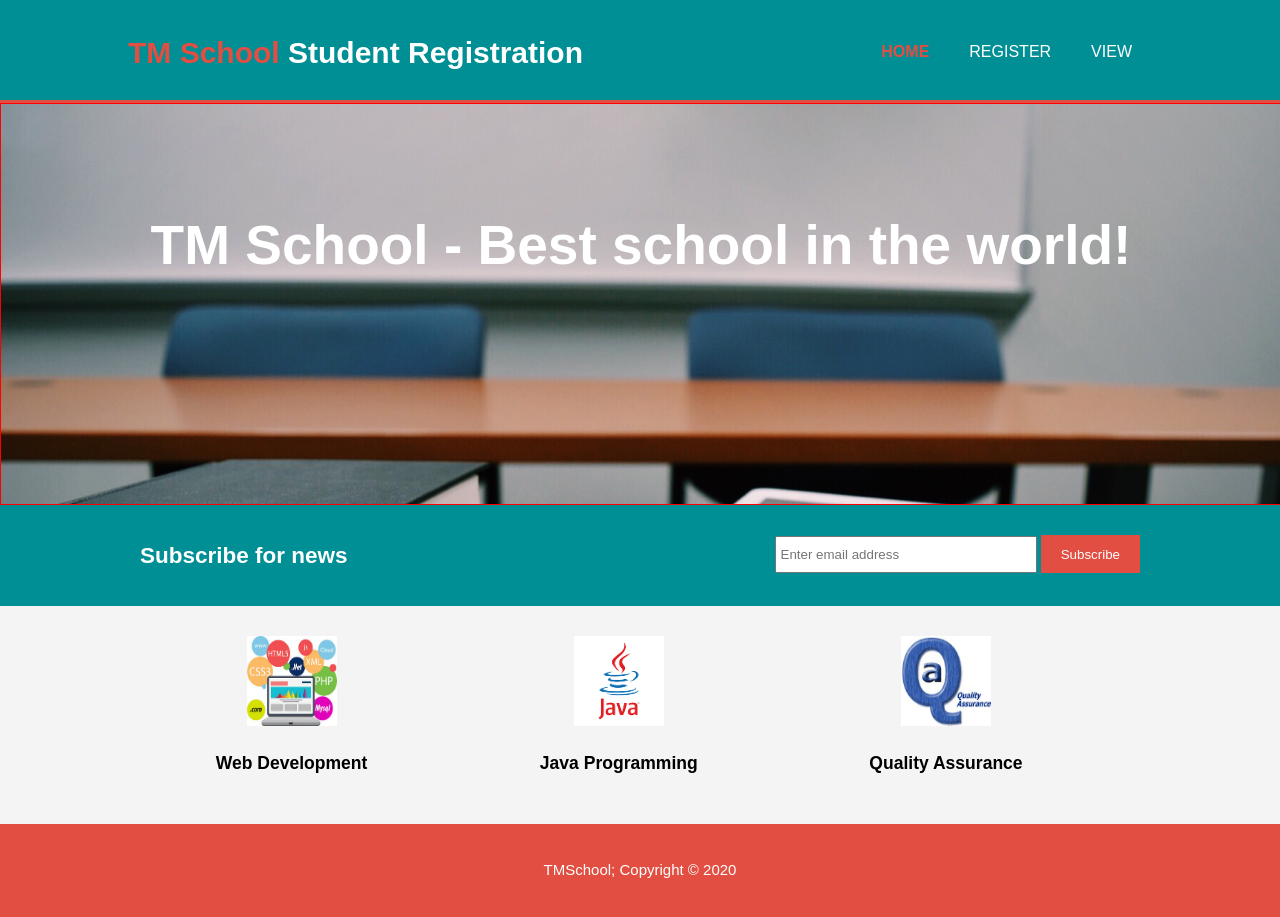
<file: index.html>
<!DOCTYPE html>
<html>
  <head>
    <meta charset="utf-8">
    <meta name="viewport" content="width=device-width">
    <title>Student Registration System | Welcome</title>
    <link rel="stylesheet" href="./css/style.css">
  </head>
  <body>
    <header>
      <div class="container">
        <div id="brand">
          <h1><span class="clujschool"> TM School </span>Student Registration</h1>
        </div>
        <nav>
          <ul>
            <li class="actual"><a href="index.html">Home</a></li>
            <li><a href="register.html">Register</a></li>
            <li><a href="view.html">View</a></li>
          </ul>
        </nav>
      </div>
    </header>

    <section id="reclama">
      <div class="container">
        <h1>TM School - Best school in the world!</h1>
        
      </div>
    </section>

    <section id="subscribe">
      <div class="container">
        <h1>Subscribe for news</h1>
        <form>
          <input type="email" placeholder="Enter email address">
          <button type="submit" class="subscribebutton">Subscribe</button>
        </form>
      </div>
    </section>

    <section id="sectiuni">
      <div class="container">
        <div class="sectiune">
          <img src="./img/web_logo.jpg">
          <h3>Web Development</h3>
          
        </div>
        <div class="sectiune">
          <img src="./img/java_logo.png">
          <h3>Java Programming</h3>
          
        </div>
        <div class="sectiune">
          <img src="./img/qa_logo.jpg">
          <h3>Quality Assurance</h3>
          
        </div>
      </div>
    </section>

    <footer>
      <p>TMSchool; Copyright &copy; 2020</p>
    </footer>
  </body>
</html>
</file>
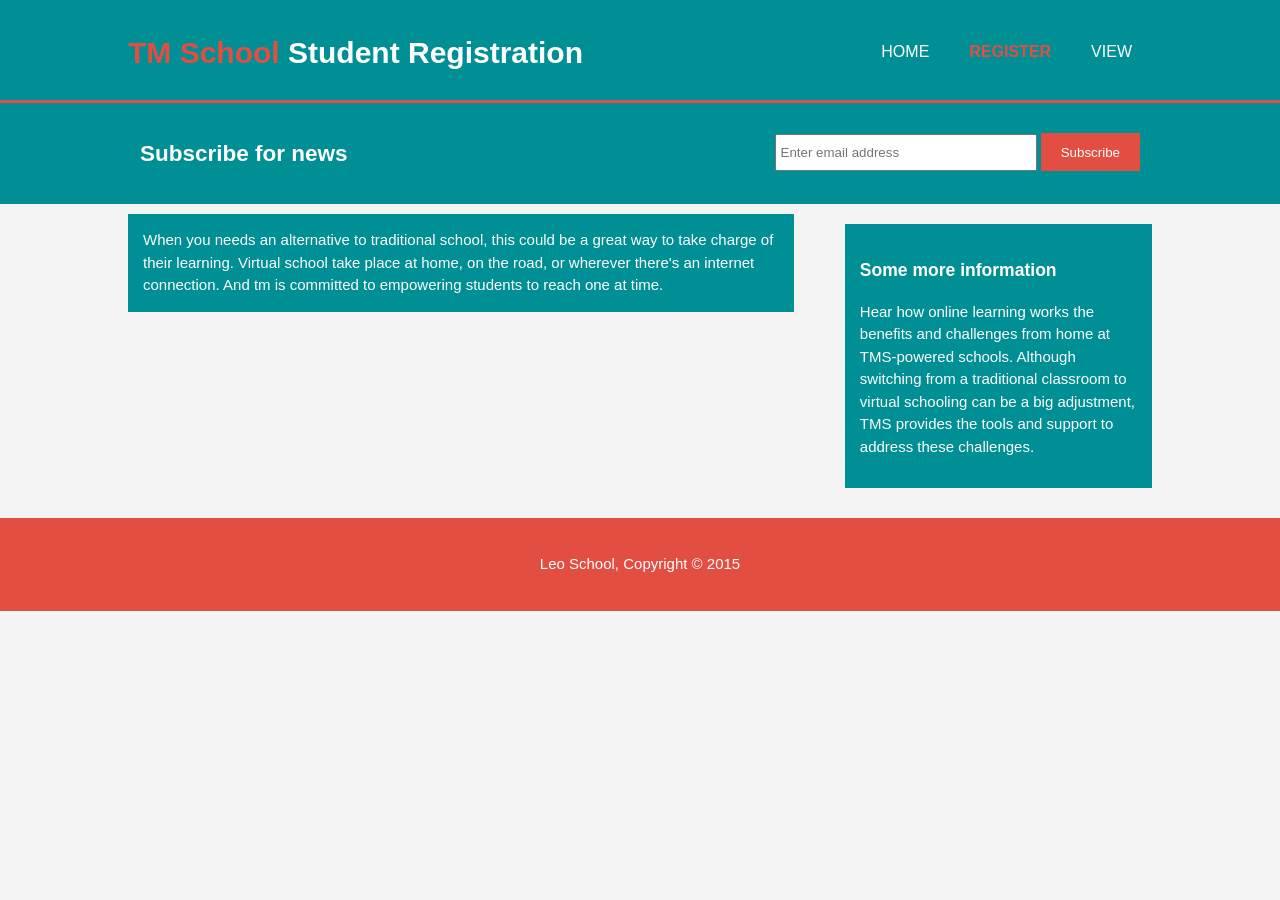
<file: register.html>
<!DOCTYPE html>
<html>
  <head>
    <meta charset="utf-8">
    <meta name="viewport" content="width=device-width">
    <title>Student Registration System | Register</title>
    <link rel="stylesheet" href="./css/style.css">
  </head>
  <body>
    <header>
      <div class="container">
        <div id="brand">
          <h1><span class="clujschool">TM School</span> Student Registration</h1>
        </div>
        <nav>
          <ul>
            <li><a href="index.html">Home</a></li>
            <li class="actual"><a href="register.html">Register</a></li>
            <li><a href="view.html">View</a></li>
          </ul>
        </nav>
      </div>
    </header>

    <section id="subscribe">
      <div class="container">
        <h1>Subscribe for news</h1>
        <form>
          <input type="email" placeholder="Enter email address">
          <button type="submit" class="subscribebutton">Subscribe</button>
        </form>
      </div>
    </section>

    <section id="continut">
      <div class="container">
        <article id="articol">
          <p class="colorat">
            When you needs an alternative to traditional school, this could be a great way to take charge of their learning. Virtual school take place at home, on the road, or wherever there's an internet connection. And tm is committed to empowering students to reach one at time.
          </p>
        </article>

        <aside id="sidebar">
          <div class="colorat">
            <h3>Some more information</h3>
            <p>Hear how online learning works the benefits and challenges from home at TMS-powered schools. Although switching from a traditional classroom to virtual schooling can be a big adjustment, TMS provides the tools and support to address these challenges.</p>
          </div>
        </aside>
      </div>
    </section>

    <footer>
      <p>Leo School, Copyright &copy; 2015</p>
    </footer>
  </body>
</html>
</file>
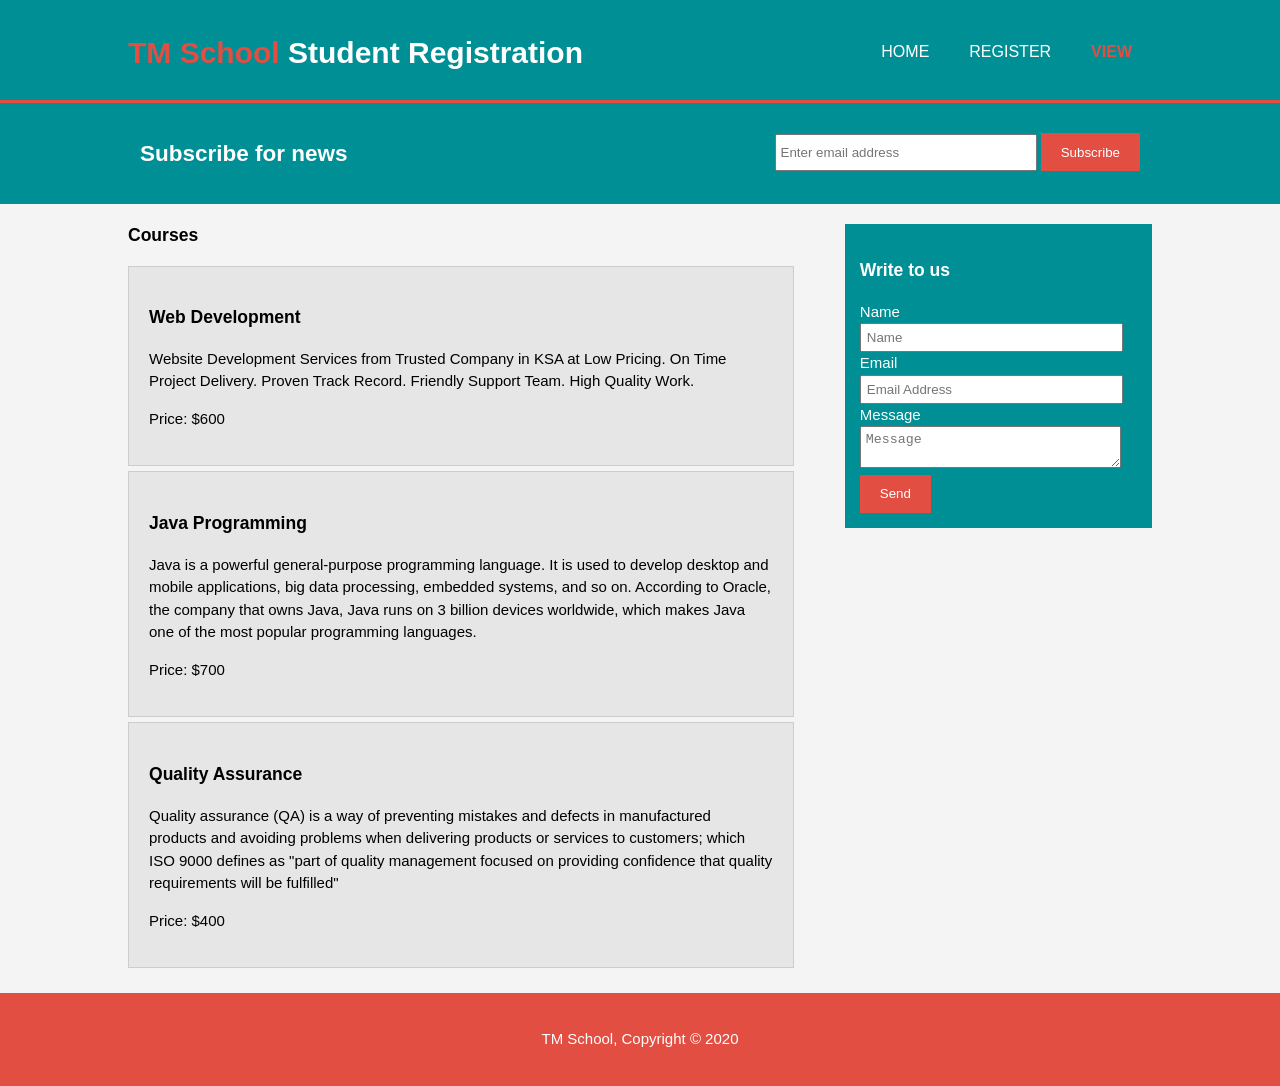
<file: view.html>
<!DOCTYPE html>
<html>
  <head>
    <meta charset="utf-8">
    <meta name="viewport" content="width=device-width">
    <title>Student Registration System | View</title>
    <link rel="stylesheet" href="./css/style.css">
  </head>
  <body>
    <header>
      <div class="container">
        <div id="brand">
          <h1><span class="clujschool">TM School</span> Student Registration</h1>
        </div>
        <nav>
          <ul>
            <li><a href="index.html">Home</a></li>
            <li><a href="register.html">Register</a></li>
            <li class="actual"><a href="view.html">View</a></li>
          </ul>
        </nav>
      </div>
    </header>

    <section id="subscribe">
      <div class="container">
        <h1>Subscribe for news</h1>
        <form>
          <input type="email" placeholder="Enter email address">
          <button type="submit" class="subscribebutton">Subscribe</button>
        </form>
      </div>
    </section>

    <section id="continut">
      <div class="container">
        <article id="articol">
          <h1 class="h1-titlul">Courses</h1>
          <ul id="cursuri">
            <li>
              <h3>Web Development</h3>
              <p>Website Development Services from Trusted Company in KSA at Low Pricing. On Time Project Delivery. Proven Track Record. Friendly Support Team. High Quality Work.
              </p>
						  <p>Price: $600</p>
            </li>
            <li>
              <h3>Java Programming</h3>
              <p> Java is a powerful general-purpose programming language. It is used to develop desktop and mobile applications, big data processing, embedded systems, and so on. According to Oracle, the company that owns Java, Java runs on 3 billion devices worldwide, which makes Java one of the most popular programming languages.</p>
						  <p>Price: $700</p>
            </li>
            <li>
              <h3>Quality Assurance</h3>
              <p> Quality assurance (QA) is a way of preventing mistakes and defects in manufactured products and avoiding problems when delivering products or services to customers; which ISO 9000 defines as "part of quality management focused on providing confidence that quality requirements will be fulfilled"</p>
						  <p>Price: $400</p>
            </li>
          </ul>
        </article>

        <aside id="sidebar">
          <div class="colorat">
            <h3>Write to us</h3>
            <form class="quote">
  						<div>
  							<label>Name</label><br>
  							<input type="text" placeholder="Name">
  						</div>
  						<div>
  							<label>Email</label><br>
  							<input type="email" placeholder="Email Address">
  						</div>
  						<div>
  							<label>Message</label><br>
  							<textarea placeholder="Message"></textarea>
  						</div>
  						<button class="subscribebutton" type="submit">Send</button>
					</form>
          </div>
        </aside>
      </div>
    </section>

    <footer>
      <p>TM School, Copyright &copy; 2020</p>
    </footer>
  </body>
</html>
</file>
<file: css/style.css>
body{
  font: 15px/1.5 Arial, Helvetica,sans-serif;
  padding:0;
  margin:0;
  background-color:#f4f4f4;
}

.container{
  width:80%;
  margin:auto;
  overflow:hidden;
}

ul{
  margin:0;
  padding:0;
}

.subscribebutton{
  height:38px;
  background:#E24E42;
  border:0;
  padding-left: 20px;
  padding-right:20px;
  color:#ffffff;
}

.colorat{
  padding:15px;
  background:#008F95;
  color:#ffffff;
  margin-top:10px;
  margin-bottom:10px;
}

/************ Header **************/
header{
  background:#008F95;
  color:#ffffff;
  padding-top:30px;
  min-height:70px;
  border-bottom:#E24E42 3px solid;
}

header a{
  color:#ffffff;
  text-decoration:none;
  text-transform: uppercase;
  font-size:16px;
}

header li{
  float:left;
  display:inline;
  padding: 0 20px 0 20px;
}

header #brand{
  float:left;
}

header #brand h1{
  margin:0;
}

header nav{
  float:right;
  margin-top:10px;
}

header .clujschool, header .actual a{
  color:#E24E42;
  font-weight:bold;
}

header a:hover{
  color:#cccccc;
  font-weight:bold;
}

/************ ´Reclama **************/
#reclama{
  min-height:400px;
  width: 100%;
  height: 400px;
    background-image: url("../img/image.jpeg");
    background-size: cover;
   border: 1px solid red;
  text-align:center;
  color:#ffffff;
}

#reclama h1{
  margin-top:100px;
  font-size:55px;
  margin-bottom:10px;
}

#reclama p{
  font-size:20px;
}

/************ Subscription **************/
#subscribe{
  padding:15px;
  color:#ffffff;
  background:#008F95
}

#subscribe h1{
  float:left;
}

#subscribe form {
  float:right;
  margin-top:15px;
}

#subscribe input[type="email"]{
  padding:4px;
  height:25px;
  width:250px;
}

/*********** Sectiuni ***************/
#sectiuni{
  margin-top:20px;
}

#sectiuni .sectiune{
  float:left;
  text-align: center;
  width:30%;
  padding:10px;
}

#sectiuni .sectiune img{
  width:90px;
  height: 90px;
}

/* Sidebar */
aside#sidebar{
  float:right;
  width:30%;
  margin-top:10px;
}

aside#sidebar .quote input, aside#sidebar .quote textarea{
  width:90%;
  padding:5px;
}

/******** Articol ***************/
article#articol{
  float:left;
  width:65%;
}

/********** Cursuri ************/
ul#cursuri li{
  list-style: none;
  padding:20px;
  border: #cccccc solid 1px;
  margin-bottom:5px;
  background:#e6e6e6;
}

footer{
  padding:20px;
  margin-top:20px;
  color:#ffffff;
  background-color:#E24E42;
  text-align: center;
}

/* Media Queries */
/*@media(max-width: 768px){
  header #branding,
  header nav,
  header nav li,
  #newsletter h1,
  #newsletter form,
  #boxes .box,
  article#main-col,
  aside#sidebar{
    float:none;
    text-align:center;
    width:100%;
  } 

  header{
    padding-bottom:20px;
  }

  #showcase h1{
    margin-top:40px;
  }

  #newsletter button, .quote button{
    display:block;
    width:100%;
  }

  #newsletter form input[type="email"], .quote input, .quote textarea{
    width:100%;
    margin-bottom:5px;
  }
} */
</file>
